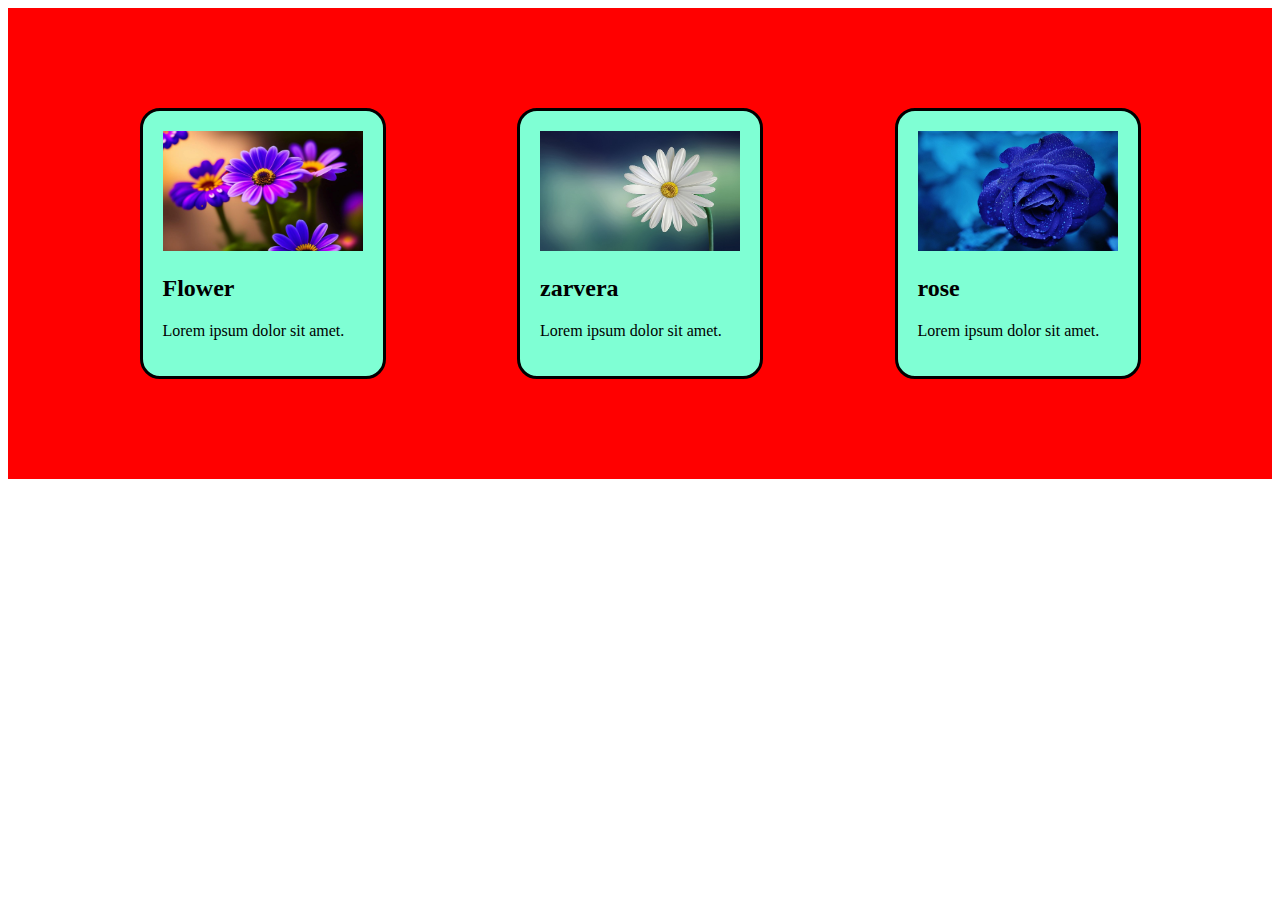
<file: index.html>
<!DOCTYPE html>
<html lang="en">
<head>
    <meta charset="UTF-8">
    <meta name="viewport" content="width=device-width, initial-scale=1.0">
    <link rel="stylesheet" href="design.CSS">
    <title>Web course2</title>

    <!-- <style>
        H1{
            color: chocolate;
        }
    </style> -->
</head>
<body>
   <!-- <p class="title a">Hello everyone</p>
   <p>Purba</p>

    <p style="color: red;">Hello everyone</p>
   <h1 class="a">Hi!!</h1> -->

   <!-- Inline -->
   <!-- Internal -->
   <!-- External -->

   <!-- <section class="main-section">
    <div class="div-section1">
        <h3>Name:Purba</h3>
        <p>Age:22</p>
        <p>Email:Sunjanapurba1@gmail.com</p>
       </div>
    
       <div class="div-section2">
        <h3 class="heading">Name:Ali</h3>
        <p>Age:25</p>
        <p>Email:Ali@gmail.com</p>
       </div>
   </section> -->

   <!-- <div class="baiust">
    <div class="baiust-section">
        <h3>BAIUST</h3>
        <p>Location:Cumilla</p>
       </div>
   </div>

   <h1 class="baiust-line">BAI<span class="u">US</span>T</h1>

   <p>BAIUST</p>

   <div class="teacher-section">

        <p>Teacher Name: Nazrul Islam</p>
        <p>Age: 38</p>
        <p>Subject: physics</p>

        <img class="img-teacher" src="./image/flow1.jpg"
   </div> -->

    <!-- <div class="abc">
        <h1>A</h1>
        <h1>B</h1>
        <h1>C</h1>
    
   </div> -->

   <section class="company-section">
    <div>
        <img src="./image/flow1.jpg" alt="">
        <h2>Flower</h2>
        <p>Lorem ipsum dolor sit amet.</p>

    </div>

    <div>
        <img src="./image/flow2.jpg" alt="">
        <h2>zarvera</h2>
        <p>Lorem ipsum dolor sit amet.</p>


    </div>

    <div>
        <img src="./image/rose.jpg" alt="">
        <h2>rose</h2>
        <p>Lorem ipsum dolor sit amet.</p>


    </div>
   </section>
</body>
</html>
</file>
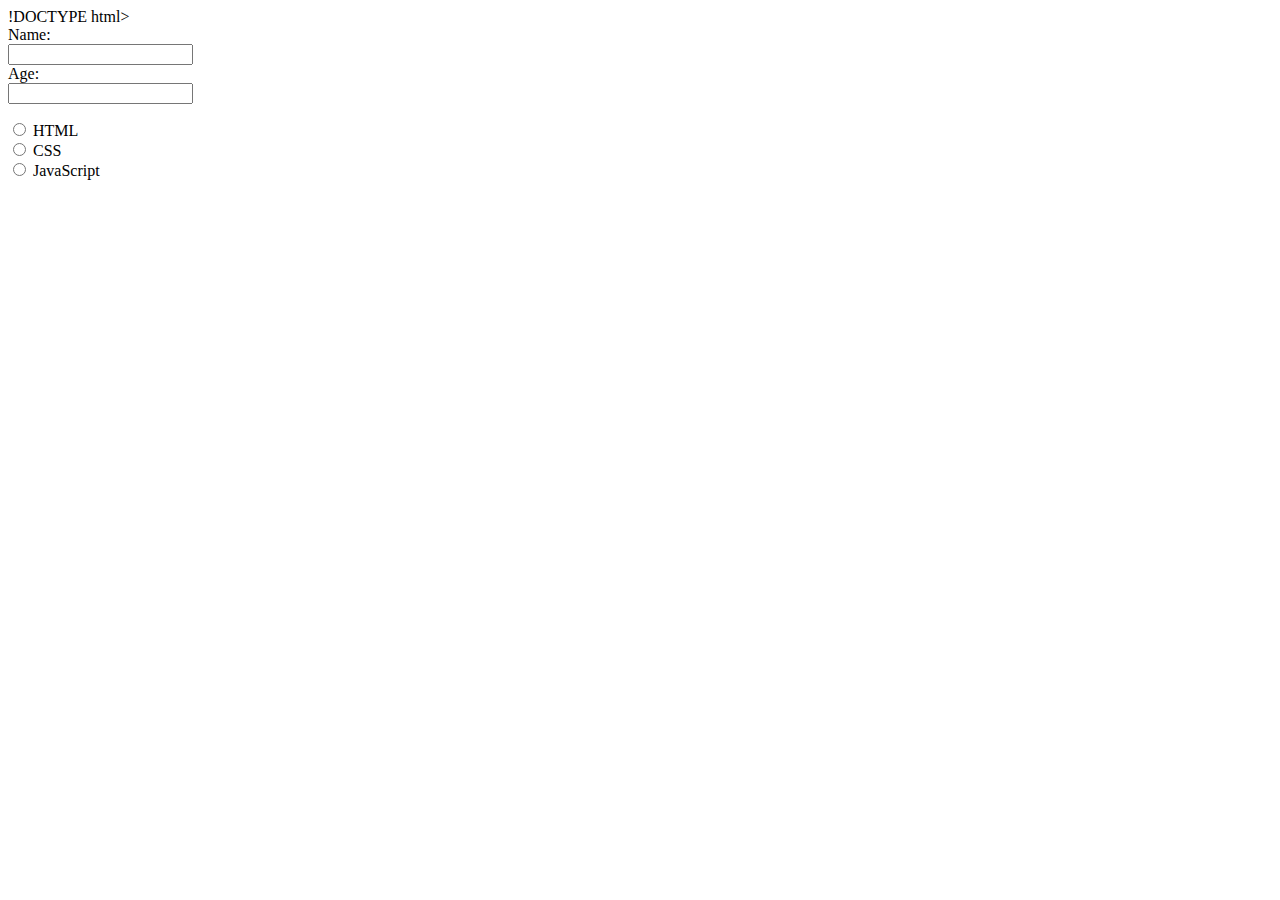
<file: A.html>
!DOCTYPE html>
<html lang="en">
<head>
    <meta charset="UTF-8">
    <meta name="viewport" content="width=device-width, initial-scale=1.0">
    <title>Web course2</title>
</head>
<body>

    <!-- <ol>
        <li>Purba</li>
        <li>Sadia</li>
        <li>Ali</li>
    </ol>

    <ol>
        <li>Purba</li>
        <li>Sadia</li>
        <li>Ali</li>
    </ol> -->

    <!-- <input type="text">

    <input type="radio">
    <input type="radio">
    <input type="checkbox">
    <input type="button"> -->

    <form action="">
        <label for="">Name:</label> <br>
        <input type="text"> <br>

        <label for="">Age:</label> <br>
        <input type="text"> <br>
    </form>

    <form>
        <input type="radio" id="html" name="fav_language" value="HTML">
        <label for="html">HTML</label><br>
        <input type="radio" id="css" name="fav_language" value="CSS">
        <label for="css">CSS</label><br>
        <input type="radio" id="javascript" name="fav_language" value="JavaScript">
        <label for="javascript">JavaScript</label>
      </form>

</body>
</html>
</file>
<file: design.CSS>
/* .title{
    color: blue;
}
.a{
    background-color: aqua;
}

.div-section1{
    background-color: lavender;
    border: 4px dotted blue;
}
.div-section1 h3{
    font-weight: bold;
    font-size: x-large;
    color: red;
    background-color: black;
}
.div-section2{
    background-color: rgb(122, 159, 122);
}

.heading{
   
    background-color: rgb(22, 183, 183);
}

.main-section{
    border: 8px solid red;
    margin: 50px 150px; 
    padding: 200px 50px;
    margin: 100px;
    border-radius: 55px; 
    border-radius: 100%;
}

.baiust-section{
    border: 2px solid black; *
    background-color: aquamarine;
    border-radius: 100%;
    width: 200px;
    height: 200px;
    padding-left: 30px; 
    margin: 100px;
    display: flex;
    flex-direction: column;
    justify-content: center;
    align-items: center;
}

.baiust{
    display: flex;
    justify-content: center;
    align-items: center;
}

.u{
    color: red;
}

.baiust-line{
    text-align: center;
}

.teacher-section{
    text-align: center;
}

.teacher-sub-section{
    text-align: center;
}

.img-teacher{
    width: 140;
    height: 75px;
}
 */

 /* .abc-section{
    height: 700px;
    background-color: skyblue;
 } */

 /* .abc{
    height: 800px;
    background-color: skyblue;
    display: flex;
    justify-content: space-evenly;
    */

.company-section img{
    width: 200px;
    height: 120px;

}
.company-section{
    display: flex;
    justify-content: space-evenly;
}

.company-section div{
    background-color: aquamarine;
    padding: 20px;
    border-radius: 20px;
    border: 3px solid black;

}
.company-section{
    background-color: red;
    padding: 100px 0px;
}

.company-section div:hover{
    background-color: blue;
    padding: 10px;
    color: brown;
    border: 8px solid white;
}
</file>
